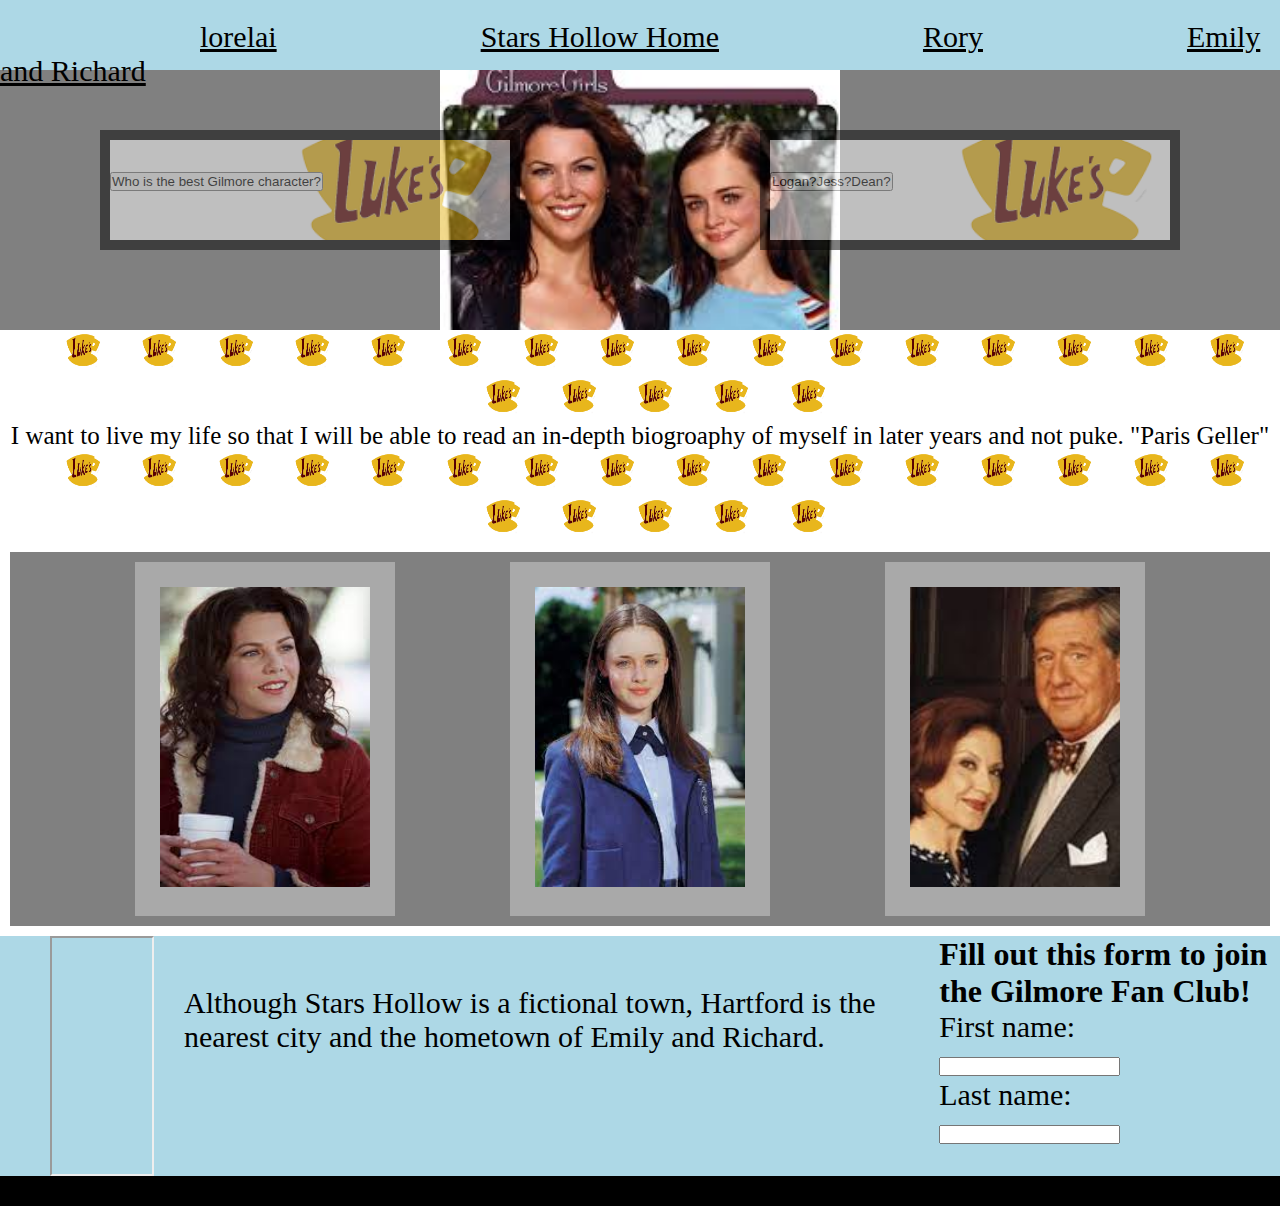
<file: index.html>
<!DOCTYPE html>
<html lang="en">

<head>
    <link rel="stylesheet" href="https://use.fontawesome.com/releases/v5.7.1/css/all.css"
    integrity="sha384-fnmOCqbTlWIlj8LyTjo7mOUStjsKC4pOpQbqyi7RrhN7udi9RwhKkMHpvLbHG9Sr" crossorigin="anonymous" />
    <meta charset="UTF-8">
    <meta http-equiv="X-UA-Compatible" content="IE=edge">
    <meta name="viewport" content="width=device-width, initial-scale=1.0">
    <title>You're in Stars Hollow now.</title>


    <link rel="stylesheet" href="styles.css">

</head>

<body>

    
   
        <div class="nav">
        
        <div>
        <a class="navlink" href="./lorelai.html"> lorelai</a>  
        <a class="navlink" href="./index.html">Stars Hollow Home</a>
        <a class="navlink" href="./rory.html"> Rory</a>
        <a class="navlink" href="emily and richard.html">Emily and Richard</a>

        
        </div>
        </div>
    
        
    
    
    <div class="header-wrapper">

        <!--make the quiz button a fun icon -->
        <!--make the quiz go to a pop up that says who is your fave character and then alerts no, incorrect if it is anyone but paris. -->
        
        <div class="quizzes">
        <div class="button-quiz">
            <button onclick="popUp()">Who is the best Gilmore character?</button>


        </div>

        <div class="button-quiz">
            <button onclick="popup()">Logan?Jess?Dean?</button>

        </div>
        </div>
    </div>
    
    

    <!--header with paris quote and repeating image of paris behind -->

    <div class="middle-home">
        <img src="assetts/lukes.png" alt="Lukes" height="40px" width="70px">
        <img src="assetts/lukes.png" alt="Lukes" height="40px" width="70px">
        <img src="assetts/lukes.png" alt="Lukes" height="40px" width="70px">
        <img src="assetts/lukes.png" alt="Lukes" height="40px" width="70px">
        <img src="assetts/lukes.png" alt="Lukes" height="40px" width="70px">
        <img src="assetts/lukes.png" alt="Lukes" height="40px" width="70px">
        <img src="assetts/lukes.png" alt="Lukes" height="40px" width="70px">
        <img src="assetts/lukes.png" alt="Lukes" height="40px" width="70px">
        <img src="assetts/lukes.png" alt="Lukes" height="40px" width="70px">
        <img src="assetts/lukes.png" alt="Lukes" height="40px" width="70px">
        <img src="assetts/lukes.png" alt="Lukes" height="40px" width="70px">
        <img src="assetts/lukes.png" alt="Lukes" height="40px" width="70px">
        <img src="assetts/lukes.png" alt="Lukes" height="40px" width="70px">
        <img src="assetts/lukes.png" alt="Lukes" height="40px" width="70px">
        <img src="assetts/lukes.png" alt="Lukes" height="40px" width="70px">
        <img src="assetts/lukes.png" alt="Lukes" height="40px" width="70px">

        <img src="assetts/lukes.png" alt="Lukes" height="40px" width="70px">
        <img src="assetts/lukes.png" alt="Lukes" height="40px" width="70px">

        <img src="assetts/lukes.png" alt="Lukes" height="40px" width="70px">

        <img src="assetts/lukes.png" alt="Lukes" height="40px" width="70px">

        <img src="assetts/lukes.png" alt="Lukes" height="40px" width="70px">

        <p>I want to live my life so that I will be able to read an in-depth biogroaphy of myself in later years and not
            puke. "Paris Geller"</p>


        <img src="assetts/lukes.png" alt="Lukes" height="40px" width="70px">

        <img src="assetts/lukes.png" alt="Lukes" height="40px" width="70px">

        <img src="assetts/lukes.png" alt="Lukes" height="40px" width="70px">

        <img src="assetts/lukes.png" alt="Lukes" height="40px" width="70px">

        <img src="assetts/lukes.png" alt="Lukes" height="40px" width="70px">

        <img src="assetts/lukes.png" alt="Lukes" height="40px" width="70px">

        <img src="assetts/lukes.png" alt="Lukes" height="40px" width="70px">

        <img src="assetts/lukes.png" alt="Lukes" height="40px" width="70px">

        <img src="assetts/lukes.png" alt="Lukes" height="40px" width="70px">
        <img src="assetts/lukes.png" alt="Lukes" height="40px" width="70px">

        <img src="assetts/lukes.png" alt="Lukes" height="40px" width="70px">

        <img src="assetts/lukes.png" alt="Lukes" height="40px" width="70px">

        <img src="assetts/lukes.png" alt="Lukes" height="40px" width="70px">

        <img src="assetts/lukes.png" alt="Lukes" height="40px" width="70px">

        <img src="assetts/lukes.png" alt="Lukes" height="40px" width="70px">

        <img src="assetts/lukes.png" alt="Lukes" height="40px" width="70px">

        <img src="assetts/lukes.png" alt="Lukes" height="40px" width="70px">
        <img src="assetts/lukes.png" alt="Lukes" height="40px" width="70px">

        <img src="assetts/lukes.png" alt="Lukes" height="40px" width="70px">

        <img src="assetts/lukes.png" alt="Lukes" height="40px" width="70px">

        <img src="assetts/lukes.png" alt="Lukes" height="40px" width="70px">



    </div>

   
    <div class="main-wrapper">

     <div class="left-column">

                 <a href="./lorelai.html" target="_blank"> <img src="assetts/lorelai.jpeg" alt="pic of lorelai"
                style="width: 210px; height: 300px"></a>
            </div>

                <div class="middle-column">
                    <a href="rory.html" target="_blank"> <img src="assetts/rory.jpeg" alt="pic of rory" style="width: 210px; height: 300px"></a>
                </div>

            <div class="right-column">

                <a href="lorelai.html" target="_blank"> <img src="assetts/richard and emily.jpeg" alt="pic of richard and emily" style="width: 210px; height: 300px; object-fit: cover;"></a>

            
            </div>
        </div>




    <div class="bottom-section">



    
  <iframe class="map" title=Map of Hartford src="https://www.google.com/maps/embed?pb=!1m18!1m12!1m3!1d47614.497712682314!2d-72.71510638383808!3d41.765682133057645!2m3!1f0!2f0!3f0!3m2!1i1024!2i768!4f13.1!3m3!1m2!1s0x89e65311f21151a5%3A0xcc8e4aa8e97d5999!2sHartford%2C%20CT!5e0!3m2!1sen!2sus!4v1647110538158!5m2!1sen!2sus" width="100"></iframe>
    

 

  <div class="map-title">Although Stars Hollow is a fictional town, Hartford is the nearest city and the hometown of Emily and Richard.</div>


 <i class="fas fa-coffee icon"></i>

<div class footer>

    <h1>Fill out this form to join the Gilmore Fan Club!</h1>

    <div class="form">
        <label for="fname">First name:</label><br>
  <input type="text" id="fname" name="fname"><br>
  <label for="lname">Last name:</label><br>
  <input type="text" id="lname" name="lname">

    </div>
    
</div>






                












   



   




    <script src="index.js"></script>
</body>

</html>
</file>
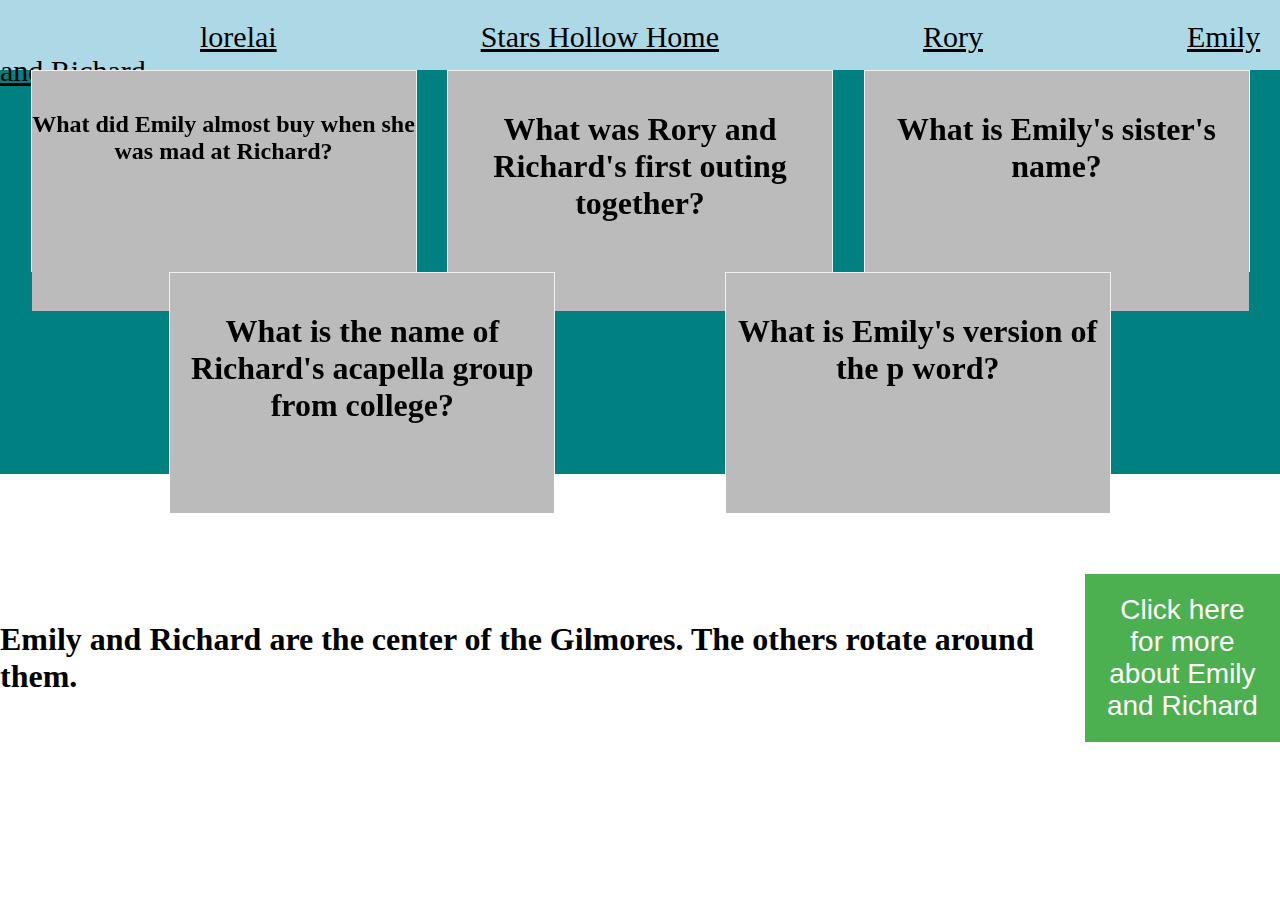
<file: emily and richard.html>
<!DOCTYPE html>
<html lang="en">
<head>
    <meta charset="UTF-8">
    <meta http-equiv="X-UA-Compatible" content="IE=edge">
    <meta name="viewport" content="width=device-width, initial-scale=1.0">
    <title>Emily and Richard</title>
    <link rel="stylesheet" href="styles.css">
</head>
<body>
  
  
  <div class="nav">
        
    <div>
    <a class="navlink" href="./lorelai.html"> lorelai</a>  
    <a class="navlink" href="./index.html">Stars Hollow Home</a>
    <a class="navlink" href="./rory.html"> Rory</a>
    <a class="navlink" href="emily and richard.html">Emily and Richard</a>

    
    </div>
    </div>

  
  
  
  
  
  <div class="flip-container">
  
  
  
  <div class="flip-box">
    <div class="flip-box-inner">
      <div class="flip-box-front">
        <h2>What did Emily almost buy when she was mad at Richard?</h2>
      </div>
      <div class="flip-box-back">
        <h2>A plane</h2>
      </div>
    </div>
  </div>



  <div class="flip-box">
    <div class="flip-box-inner">
      <div class="flip-box-front">
        <h1>What was Rory and Richard's first outing together?</h1>
      </div>
      <div class="flip-box-back">
        <h2>Golf</h2>
      </div>
    </div>
  </div>

    
    
 
  <div class="flip-box">
    <div class="flip-box-inner">
      <div class="flip-box-front">
        <h1>What is Emily's sister's name?</h1>
      </div>
      <div class="flip-box-back">
        <h2>Hopey</h2>
      </div>
    </div>
  </div>

  <div class="flip-box">
    <div class="flip-box-inner">
      <div class="flip-box-front">
        <h1>What is the name of Richard's acapella group from college?</h1>
      </div>
      <div class="flip-box-back">
        <h2>The acapellatones</h2>
      </div>
    </div>
  </div>

  <div class="flip-box">
    <div class="flip-box-inner">
      <div class="flip-box-front">
        <h1>What is Emily's version of the p word?</h1>
      </div>
      <div class="flip-box-back">
        <h2>Cocktail Waitress</h2>
      </div>
    </div>
  </div>

  
  
       
</div>

</div>



<div class="footer">

<h1>Emily and Richard are the center of the Gilmores. The others rotate around them.</h1>

<button class="button-em" onclick="typeWriter()">Click here for more about Emily and Richard</button>

<p id="demo"></p>

<script>
var i = 0;
var txt = "Without them, Lorelai would not have developed her rebel personality nor had such strong opinions on how to raise her daughter. Richard and Emily are often demonized as rigid or judgemental, but they are examples of living according to their own moral code.";
var speed = 60;

function typeWriter() {
  if (i < txt.length) {
    document.getElementById("demo").innerHTML += txt.charAt(i);
    i++;
    setTimeout(typeWriter, speed);
  }
}
</script>

</div>


</body>
</html>





</div>

    <footer-emandrich"></footer-emandrich>
</body>
</html>
</file>
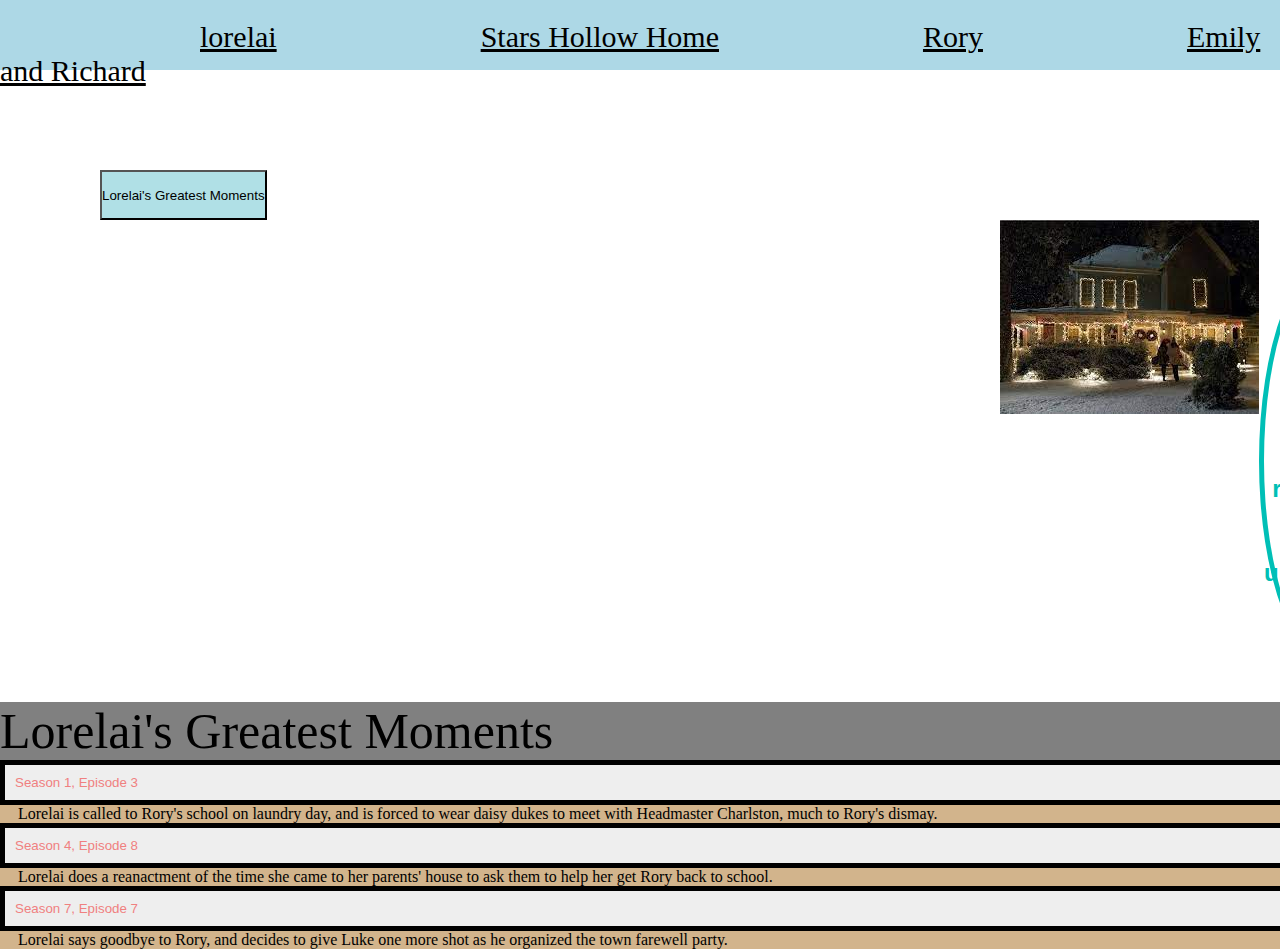
<file: lorelai.html>
<!DOCTYPE html>
<html lang="en">
<head>
    <link href="https://cdn.jsdelivr.net/npm/bootstrap@5.1.3/dist/css/bootstrap.min.css" rel="stylesheet" integrity="sha384-1BmE4kWBq78iYhFldvKuhfTAU6auU8tT94WrHftjDbrCEXSU1oBoqyl2QvZ6jIW3" crossorigin="anonymous">
    <meta charset="UTF-8">
    <meta http-equiv="X-UA-Compatible" content="IE=edge">
    <meta name="viewport" content="width=device-width, initial-scale=1.0">
    <title>lorelai Gilmore</title>
    <link rel="stylesheet" href="styles.css">
</head>
<body>
    <div class="nav">
        
        <div>
        <a class="navlink" href="./lorelai.html"> lorelai</a>  
        <a class="navlink" href="./index.html">Stars Hollow Home</a>
        <a class="navlink" href="./rory.html"> Rory</a>
        <a class="navlink" href="emily and richard.html">Emily and Richard</a>

        
        </div>

        </div>

        <div class=dropdown>
            <button class="button-lor">Lorelai's Greatest Moments</button>
        <div class="dropdown-content">
            <option value="Sesaon3">Lorelai wears daisy dukes to Rory's school.</option>
        <option value="Season2">Lorelai sings I will always love you. </option>
        <option value="Season5">Lorelai's roller coaster dinner with her parents.</option>
        </div>

        
        
        </div>


        
        <div class="middle">
          
           <div class="speech-bubble-lor"> <img src="assetts/house.jpeg" alt="picutre of lorelai's house">
    
           </div>

        <div class="circular-sb">
            Bicycle, unicycle, unitard. Hockey puck, rattlesnake, monkey, monkey, underpants!"
    <div class="circle1"></div>
    <div class="circle2"></div>
        </div>
        </div>
 
        





<!-- trying out an accordian -->
<div class="accordian-title"> Lorelai's Greatest Moments

</div>

<button class="accordion">Season 1, Episode 3</button>
<div class="panel">
  <p>Lorelai is called to Rory's school on laundry day, and is forced to wear daisy dukes to meet with Headmaster Charlston, much to Rory's dismay.</p>
</div>

<button class="accordion">Season 4, Episode 8</button>
<div class="panel">
  <p>Lorelai does a reanactment of the time she came to her parents' house to ask them to help her get Rory back to school.</p>
</div>

<button class="accordion">Season 7, Episode 7</button>
<div class="panel">
  <p>Lorelai says goodbye to Rory, and decides to give Luke one more shot as he organized the town farewell party.</p>
</div>


<script>
var acc = document.getElementsByClassName("accordion");
var i;

for (i = 0; i < acc.length; i++) {
  acc[i].addEventListener("click", function() {
    /* Toggle between adding and removing the "active" class,
    to highlight the button that controls the panel */
    this.classList.toggle("active");

    /* Toggle between hiding and showing the active panel */
    var panel = this.nextElementSibling;
    if (panel.style.display === "block") {
      panel.style.display = "none";
    } else {
      panel.style.display = "block";
    }
  });
}
</script>


</body>
</html>
</file>
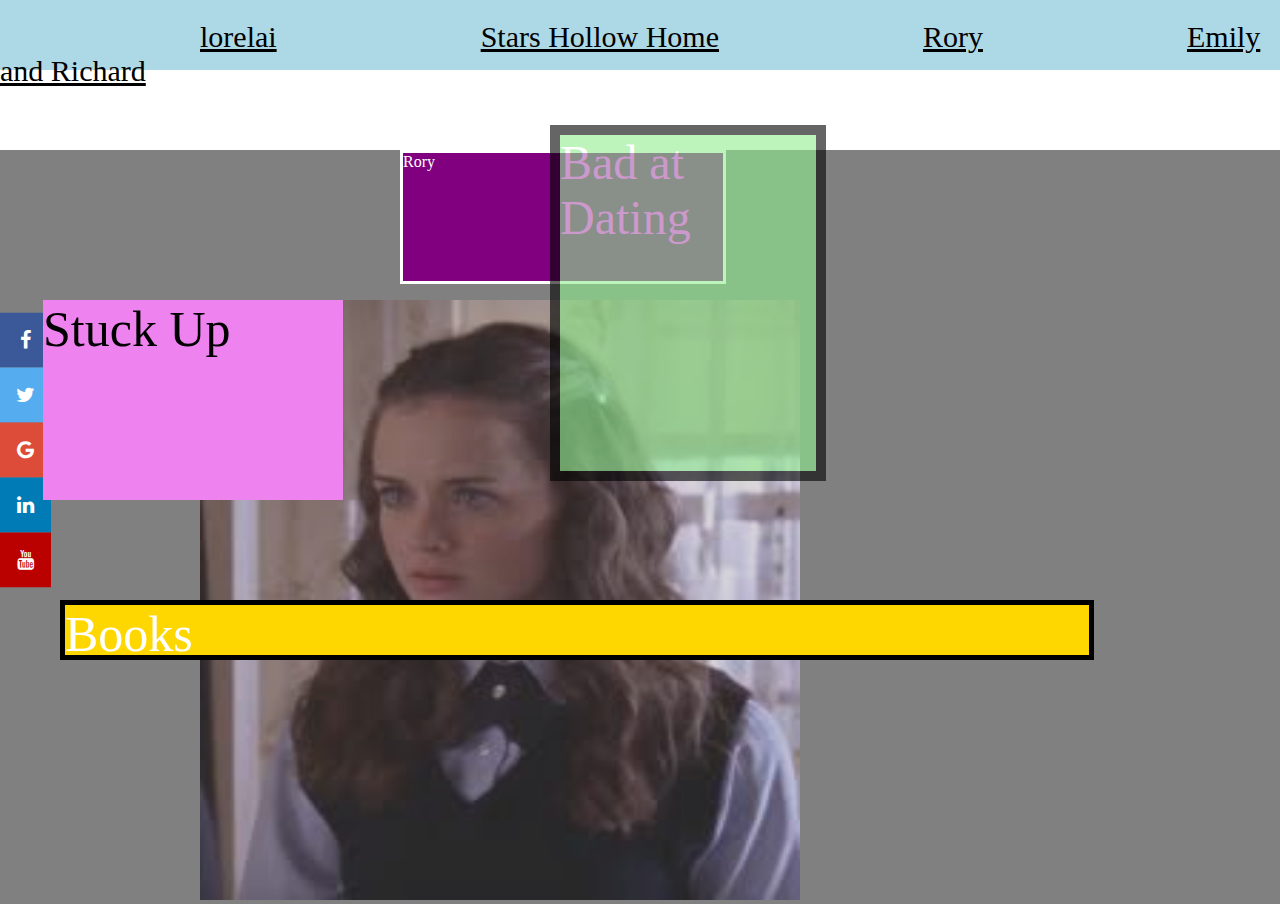
<file: rory.html>
<!DOCTYPE html>
<html lang="en">
<head>
    <meta charset="UTF-8">
    <meta http-equiv="X-UA-Compatible" content="IE=edge">
    <meta name="viewport" content="width=device-width, initial-scale=1.0">
    <title>Document</title>
    <link rel="stylesheet" href="styles.css">
</head>
<body> 


    



    <div class="nav">
        
        <div>
        <a class="navlink" href="./lorelai.html"> lorelai</a>  
        <a class="navlink" href="./index.html">Stars Hollow Home</a>
        <a class="navlink" href="./rory.html"> Rory</a>
        <a class="navlink" href="emily and richard.html">Emily and Richard</a>

        
        </div>
        </div>

         <!-- Load font awesome icons trying out the soical bar -->
        
<link rel="stylesheet" href="https://cdnjs.cloudflare.com/ajax/libs/font-awesome/4.7.0/css/font-awesome.min.css">

<!-- The social media icon bar -->
<div class="icon-bar">
  <a href="https://www.facebook.com/GilmoreGirls/" class="facebook"><i class="fa fa-facebook"></i></a>
  <a href="#" class="twitter"><i class="fa fa-twitter"></i></a>
  <a href="#" class="google"><i class="fa fa-google"></i></a>
  <a href="#" class="linkedin"><i class="fa fa-linkedin"></i></a>
  <a href="#" class="youtube"><i class="fa fa-youtube"></i></a>
</div>















        <div class="main-rory">
    
        <div class="Rorys">
            <div class="Books">Books</div>
            <div class="Bad-at-Dating">Bad at Dating</div>
            <div class="Rory">Rory</div>
            <div class="Stuck-Up">Stuck Up</div>
          </div>


      

       <div class="main-rory-image">
        


        <img src="assetts/rory main.jpeg" alt="pic of rory" height="600px" width="600px">
       </div>

        
        </div>
       

        <!-- put a large image of rory with big decriptive words going horizontally through in different sizes -->

        
   
   
        
   
</body>
</html>
</file>
<file: styles.css>
.header-wrapper {
    background-image: url(assetts/header\ gilrmore\ girls\ pic\ .jpeg);
    background-repeat: no-repeat;
    background-position: center; 
    background-size: 400px;
        height: 140px;
        background-color: grey;
        align-items: center;
     padding: 60px 100px;
      
     }
     
     .navlink {
        font-family: Cambria, Cochin, Georgia, Times, 'Times New Roman', serif;
        color: black;
        align-items: center;
        font-size: 30px;
        display: flex row;
        justify-content: space-evenly;
        padding-left: 200px;

    }

    .navlink:hover{

        color: white;
        transition: 2s;
        letter-spacing: 3px;

    }
    
    .nav {
        align-items: center;
        background-color: lightblue;
        height: 50px;
        padding-top: 20px;
        
        
    }

       
        
     
    .button-quiz {
        width: 400px;
        border: 10px black solid;
        background-image: url(assetts/lukes.png);
       background-repeat: no-repeat;
        background-position: right;
        background-size: cover;
        height: 100px;
        opacity: 0.5;
        font-family: Verdana, Geneva, Tahoma, sans-serif; 
        font-size: 50px; 

    }

    .quizzes {
    display: flex; 
    justify-content: space-between;
    }

    
    .middle-home {
        text-align: center;
        height: 1x; 
        color: black;
        font-size: 25px;
        font-family: cursive;
        
    }

    .main-wrapper {
        
        margin: 10px 10px 10px 10px;
        justify-content:space-evenly;
        display: flex;
        background-color: gray;
        padding: 10px;
        
    }


.left-column {
        
        
        border: 20 px black solid;
        padding: 25px 25px 25px 25px;
        background-color: darkgray;
    }



    .right-column {
        
        border: 20 px black solid;
        padding: 25px 25px 25px 25px;
        background-color: darkgrey;
    }
        

    .middle-column {
        
        background-color: darkgrey;
        border: 20 px black solid;
        padding: 25px 25px 25px 25px;

    }


    
    .bottom-section {
        background-color: lightblue;
        display: flex;
        justify-content:space-between;
       border-bottom: 30px black solid;
    }
  

    .map {
        margin-left: 50px;
    }

    .map-title {
        font-size: 30px;
        display: center;
        margin-top: 50px;
        padding-left: 30px;
    }
    
    .icon {
        font-size: 120px;
        padding-top: 30px;
        margin-right: 50px;
        opacity: 0.7;

        }

      
    .form {
        font-size: 30px;
        margin-bottom: 30px;
    }
    

   
/* emily and richard page */

        .flip-container {
        flex-wrap: wrap; 
        display: flex;
        justify-content: space-evenly; 
        background-color: teal;
        margin-bottom: 100px;
        }



    .flip-box {
    background-color: transparent;
    width: 30%;
    height: 200px;
    border: 1px solid #f1f1f1;
    perspective: 1000px; /* Remove this if you don't want the 3D effect */
  }
  
  /* This container is needed to position the front and back side */
  .flip-box-inner {
    position: relative;
    width: 100%;
    height: 100%;
    text-align: center;
    transition: transform 0.8s;
    transform-style: preserve-3d;
 
  }
  
  /* Do an horizontal flip when you move the mouse over the flip box container */
  .flip-box:hover .flip-box-inner {
    transform: rotateY(180deg);
  }
  
  /* Position the front and back side */
  .flip-box-front, .flip-box-back {
    position: absolute;
    width: 100%;
    height: 100%;
    -webkit-backface-visibility: hidden; /* Safari */
    backface-visibility: hidden;
  }
  
  /* Style the front side */
  .flip-box-front {
    background-color: #bbb;
    color: black;
    padding-top: 40px;
  }
  
  /* Style the back side */
  .flip-box-back {
    background-color: linen;
        
        display: center;
        height: 200px; 
        width: 200px; 
        border: 5px black solid;
        margin-left: 40px;
        font-family: monospace;
        padding-top: 50px;
        font-size: 20px;

        
    transform: rotateY(180deg);
  } 


  

.footer {
    display: flex;
    display: center;
    align-items: center;
}





  
/* Rory's page */

  .Rory {
      margin-left: 400px;
      margin-top: 100px;
    height: 50px;
    width: 100px;
    border: 5px black solid;

    background-color: purple;
    color: white;
    
  }

  .Bad-at-Dating {
    height: 200px;
    width: 300px;
    border: 10px black solid;

    background-color: purple;
    color: white;
    font-size: 3em;
    align-items: top;
    content: 100%;
    margin-left: 200px;

  }

  .Books {
      margin-top: 300px;

    height: 50px;
    width: 100px;
    border: 5px black solid;

    background-color: purple;
    color: white;
    

  }

  .main-rory-image {
      margin-left: 200px;
      z-index: 8;
      opacity: 0.7;
  }
   
.Rorys {
    position: relative;
  }
  
  .Rory {
    position: relative;
    z-index: 1;
    border: solid;
    height: 8em;
    margin-bottom: 1em;
    margin-top: 5em;
    width: 20em;
  }
  .Books {
    position: absolute;
    z-index: 3; /* put .gold-box above .green-box and .dashed-box */
    background: gold;
    width: 80%;
    left: 60px;
    top: 3em;
    font-size: 50px;
  }
  .Bad-at-Dating {
    position: absolute;
    z-index: 2; 
    background: lightgreen;
    width: 20%;
    margin-left: 550px;
    top: -25px;
    height: 7em;
    opacity: 0.6;
  }


  .Stuck-Up {
      margin-left: 43px;
      position: absolute;
      z-index: 5;
      background: violet;
      width: 300px;
      height:200px;
      font-size: 50px;

  }
  

  .main-rory {
      background-color: grey;








      /* lorelai page */
  }
  .dropdown {
    display: inline-block;
    position: relative;
   
  }
  .dropdown-content {
    display: none;
    position: absolute;
    width: 100%;
    overflow: auto;
    box-shadow: 0px 10px 10px 0px rgba(0,0,0,0.4);
  }
  .dropdown:hover .dropdown-content {
    display: block;
  }
  .dropdown-content a {
    display: block;
    color: #000000;
    padding: 5px;
    text-decoration: none;
  }
  .dropdown-content a:hover {
    color: #FFFFFF;
    background-color: #00A4BD;
  }


  .button-lor {
      background-color: powderblue;
      margin-top: 100px;
      margin-left:100px;
      height: 50px;
  }


.middle {
    display: flex;
    
}

.speech-bubble-lor {
    margin-left: 1000px;
}







/* trying out the social bar on Rory's page */

/* Fixed/sticky icon bar (vertically aligned 50% from the top of the screen) */
.icon-bar {
    position: fixed;
    top: 50%;
    -webkit-transform: translateY(-50%);
    -ms-transform: translateY(-50%);
    transform: translateY(-50%);
  }
  
  /* Style the icon bar links */
  .icon-bar a {
    display: block;
    text-align: center;
    padding: 16px;
    transition: all 0.3s ease;
    color: white;
    font-size: 20px;
  }
  
  /* Style the social media icons with color, if you want */
  .icon-bar a:hover {
    background-color: #000;
  }
  
  .facebook {
    background: #3B5998;
    color: white;
  }
  
  .twitter {
    background: #55ACEE;
    color: white;
  }
  
  .google {
    background: #dd4b39;
    color: white;
  }
  
  .linkedin {
    background: #007bb5;
    color: white;
  }
  
  .youtube {
    background: #bb0000;
    color: white;
  }
  


  /* trying a button on emily and richards' page*/
  .button-em {
    position: relative;
    background-color: #4CAF50;
    border: none;
    font-size: 28px;
    color: #FFFFFF;
    padding: 20px;
    width: 200px;
    text-align: center;
    transition-duration: 0.4s;
    text-decoration: none;
    overflow: hidden;
    cursor: pointer;
  }
  
  .button-em:after {
    content: "";
    background: #f1f1f1;
    display: block;
    position: absolute;
    padding-top: 300%;
    padding-left: 350%;
    margin-left: -20px !important;
    margin-top: -120%;
    opacity: 0;
    transition: all 0.8s
  }
  
  .button-em:active:after {
    padding: 0;
    margin: 0;
    opacity: 1;
    transition: 0s

  }

  /* }trying out a speech bubble */

  *{
    margin:0px;
    padding:0px;
  }
  
  .circular-sb {
    width: 250px;
    border: 5px solid #00bfb6;
    padding: 80px 0px;
    margin: 30px auto;
    border-radius: 50%;
    text-align: center;
    font-size: 24px;
    font-weight: 900;
    font-family: arial;
    position: relative;
    color: #00bfb6;
  }
  
  
  /*right circle shape speech bubble*/
  
  .circle1 {
    border: 5px solid #00bfb6;
    position: absolute;
    width: 25px;
    padding: 20px;
    border-radius: 50%;
    right: -15px;
    bottom: 23px;

  }
  
  .circle1:before {
    content: "";
    position: absolute;
    width: 25px;
    padding: 20px;
    border-radius: 50%;
    right: 0px;
    bottom: 0px;
    background: #fff;
  }
  
  .circle2 {
    border: 5px solid #00bfb6;
    position: absolute;
    width: 5px;
    padding: 10px 15px;
    border-radius: 50%;
    right: -60px;
    bottom: 5px
  }





  /* trying out an accordian on lorelai page */
  /* Style the buttons that are used to open and close the accordion panel */

  .accordian-title {
      font-size: 50px;
      background-color: gray;
  }
.accordion {
    background-color: #eee;
    color: lightcoral;
    cursor:pointer;
    padding: 10px;
    width: 200%;
    text-align: left;
    border: 5px black solid;
    outline:#00bfb6;
    transition: 0.4s;
  }
  
  /* Add a background color to the button if it is clicked on (add the .active class with JS), and when you move the mouse over it (hover) */
  .active, .accordion:hover {
    background-color: #00A4BD;
  }
  
  /* Style the accordion panel. Note: hidden by default */
  .panel {
    padding: 0 18px;
    background-color: tan;
    display:flex;
    overflow: hidden;
  }
</file>
